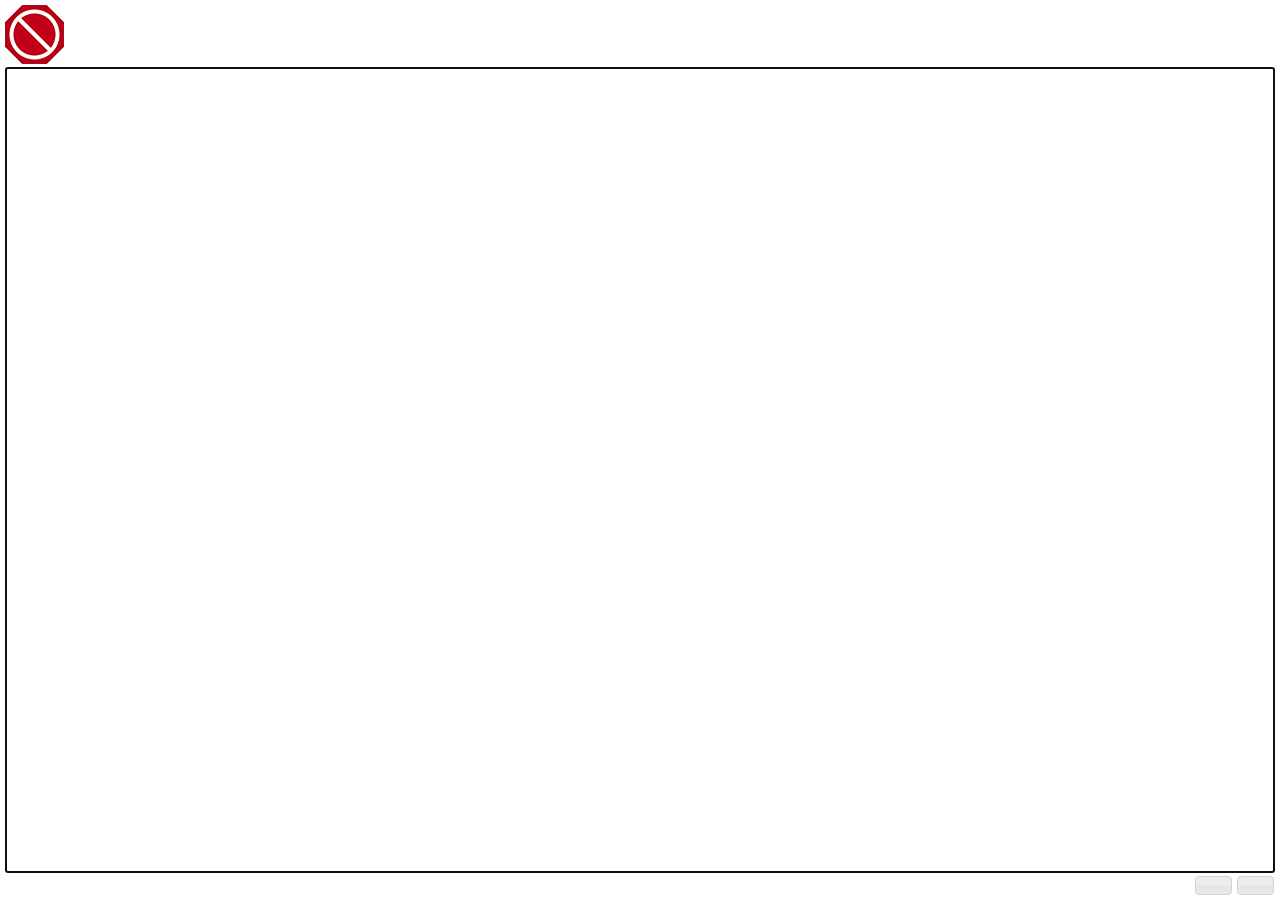
<file: adblocker/composer.html>
<!DOCTYPE html>

<!--
* This file is part of StopAll Ads <http://www.stopallads.com/>,
* Copyright (C) 2016 Tweaking Techonologies

* StopAll Ads is a fork of the Adblock Plus extension for 
* blocking advertisements on the web. 
* This fork will provide the same features as Adblock Plus

* StopAll Ads is distributed in the hope that it will be useful,
* but WITHOUT ANY WARRANTY; without even the implied warranty of
* MERCHANTABILITY or FITNESS FOR A PARTICULAR PURPOSE.  See the
* GNU General Public License for more details.
*
* You should have received a copy of the GNU General Public License
* along with StopAll Ads.  If not, see <http://www.gnu.org/licenses/>.


#Originally Contributed by:
 * This file is part of Adblock Plus <https://adblockplus.org/>,
 * Copyright (C) 2006-2016 Eyeo GmbH
 *
 * Adblock Plus is free software: you can redistribute it and/or modify
 * it under the terms of the GNU General Public License version 3 as
 * published by the Free Software Foundation.
 *
 * Adblock Plus is distributed in the hope that it will be useful,
 * but WITHOUT ANY WARRANTY; without even the implied warranty of
 * MERCHANTABILITY or FITNESS FOR A PARTICULAR PURPOSE.  See the
 * GNU General Public License for more details.
 *
 * You should have received a copy of the GNU General Public License
 * along with Adblock Plus.  If not, see <http://www.gnu.org/licenses/>. 
  -->

<html>
<head>
<meta http-equiv="Content-Type" content="text/html; charset=UTF-8">
<title>Block element</title>
<link type="text/css" href="jquery-ui/css/smoothness/jquery-ui-1.8.16.custom.css" rel="stylesheet" />
<script type="text/javascript" src="jquery-ui/js/jquery-1.7.1.min.js"></script>
<script type="text/javascript" src="jquery-ui/js/jquery-ui-1.8.16.custom.min.js"></script>
<script type="text/javascript" src="ext/common.js"></script>
<script type="text/javascript" src="ext/content.js"></script>
<script type="text/javascript" src="i18n.js" charset="utf-8"></script>
<script type="text/javascript" src="composer.js" charset="utf-8"></script>
<style type="text/css">
  *
  {
    box-sizing: border-box;
  }
  html
  {
    height: 100%;
  }
  body
  {
    height: 100%;
    margin: 0px;
    padding: 5px;
    font-family: Arial, Helvetica, sans-serif;
    font-size: 13px;
    display: -webkit-flex;
    display: flex;
    -webkit-flex-direction: column;
    flex-direction: column;
  }
  #title,
  #filters
  {
    margin-bottom: 3px;
  }
  #title > *
  {
    vertical-align: middle;
  }
  #title > img
  {
    margin-right: 5px;
  }
  #title, #buttons
  {
    -webkit-flex-shrink: 0;
    flex-shrink: 0;
  }
  #filters
  {
    width: 100%;
    resize: none;
    white-space: pre;
    word-wrap: normal;
    -webkit-flex-grow: 1;
    flex-grow: 1;
  }
  #buttons
  {
    text-align: right;
  }
  button
  {
    padding: 3px !important;
  }
</style>
</head>
<body>

<div id="title">
  <img src="icons/detailed/abp-32.png" srcset="icons/detailed/abp-64.png 2x">
  <span class="i18n_add_filters_msg"></span>
</div>

<textarea id="filters"></textarea>

<div id="buttons">
  <button id="addButton" class="i18n_add"></button>
  <button id="cancelButton" class="i18n_cancel"></button>
</div>

</body>
</html>
</file>
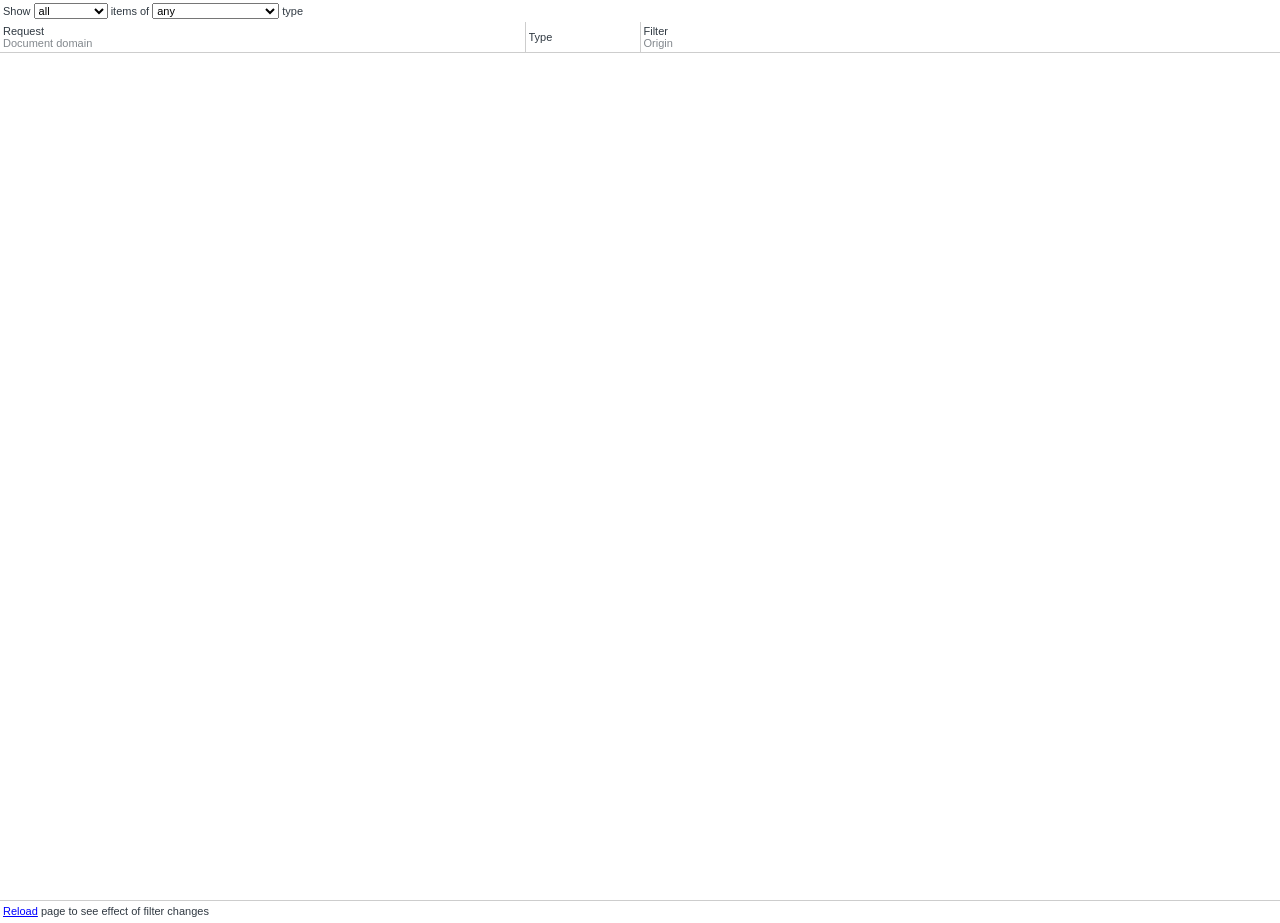
<file: adblocker/devtools-panel.html>
<!DOCTYPE html>
<!--
#* This file is part of StopAll Ads <http://www.stopallads.com/>,
#* Copyright (C) 2016 Tweaking Techonologies

#* StopAll Ads is a fork of the Adblock Plus extension for 
#* blocking advertisements on the web. 
#* This fork will provide the same features as Adblock Plus

#* StopAll Ads is distributed in the hope that it will be useful,
#* but WITHOUT ANY WARRANTY; without even the implied warranty of
#* MERCHANTABILITY or FITNESS FOR A PARTICULAR PURPOSE.  See the
#* GNU General Public License for more details.
#*
#* You should have received a copy of the GNU General Public License
#* along with StopAll Ads.  If not, see <http://www.gnu.org/licenses/>.


#Originally Contributed by:
 #* This file is part of Adblock Plus <https://adblockplus.org/>,
 #* Copyright (C) 2006-2016 Eyeo GmbH
 #*
 #* Adblock Plus is free software: you can redistribute it and/or modify
 #* it under the terms of the GNU General Public License version 3 as
 #* published by the Free Software Foundation.
 #*
 #* Adblock Plus is distributed in the hope that it will be useful,
 #* but WITHOUT ANY WARRANTY; without even the implied warranty of
 #* MERCHANTABILITY or FITNESS FOR A PARTICULAR PURPOSE.  See the
 #* GNU General Public License for more details.
 #*
 #* You should have received a copy of the GNU General Public License
 #* along with Adblock Plus.  If not, see <http://www.gnu.org/licenses/>.
  -->

<html>
  <head>
    <link type="text/css" rel="stylesheet" href="skin/devtools-panel.css">
    <script src="ext/common.js"></script>
    <script src="ext/content.js"></script>
    <script src="ext/devtools.js"></script>
    <script src="devtools-panel.js"></script>
  </head>
  <body>
    <header>
      <table>
        <colgroup>
          <col>
          <col>
          <col>
        </colgroup>
        <tr>
          <td colspan="3">
            Show
            <select id="filter-state">
              <option value="">all</option>
              <option>blocked</option>
              <option>whitelisted</option>
            </select>
            items of
            <select id="filter-type">
              <option value="">any</option>
              <option>SUBDOCUMENT</option>
              <option>IMAGE</option>
              <option>STYLESHEET</option>
              <option>SCRIPT</option>
              <option>OBJECT</option>
              <option>XMLHTTPREQUEST</option>
              <option>FONT</option>
              <option>PING</option>
              <option>POPUP</option>
              <option>ELEMHIDE</option>
              <option>OTHER</option>
            </select>
            type
          </td>
        </tr>
        <tr>
          <td>
            <div class="request-wrapper">
              <div class="url">Request</div>
              <div class="domain">Document domain</div>
            </div>
          </td>
          <td>
            <div class="type">Type</div>
          </td>
          <td>
            <div class="filter-wrapper">
              <div class="filter">Filter</div>
              <div class="origin">Origin</div>
            </div>
          </td>
        </tr>
      </table>
    </header>
    <div id="items">
      <table>
        <colgroup>
          <col>
          <col>
          <col>
        </colgroup>
        <tbody>
        </tbody>
      </table>
    </div>
    <footer>
      <a id="reload">Reload</a> page to see effect of filter changes
    </footer>

    <template>
      <tr>
        <td>
          <div class="request-wrapper">
            <div class="url">&nbsp;</div>
            <div class="domain"></div>
          </div>
        </td>
        <td>
          <div class="type"></div>
        </td>
        <td>
          <div class="action-wrapper">
            <div class="filter-wrapper">
              <div class="filter">&nbsp;</div>
              <div class="origin">&nbsp;</div>
            </div>
          </div>
        </td>
      </tr>
    </template>
  </body>
</html>
</file>
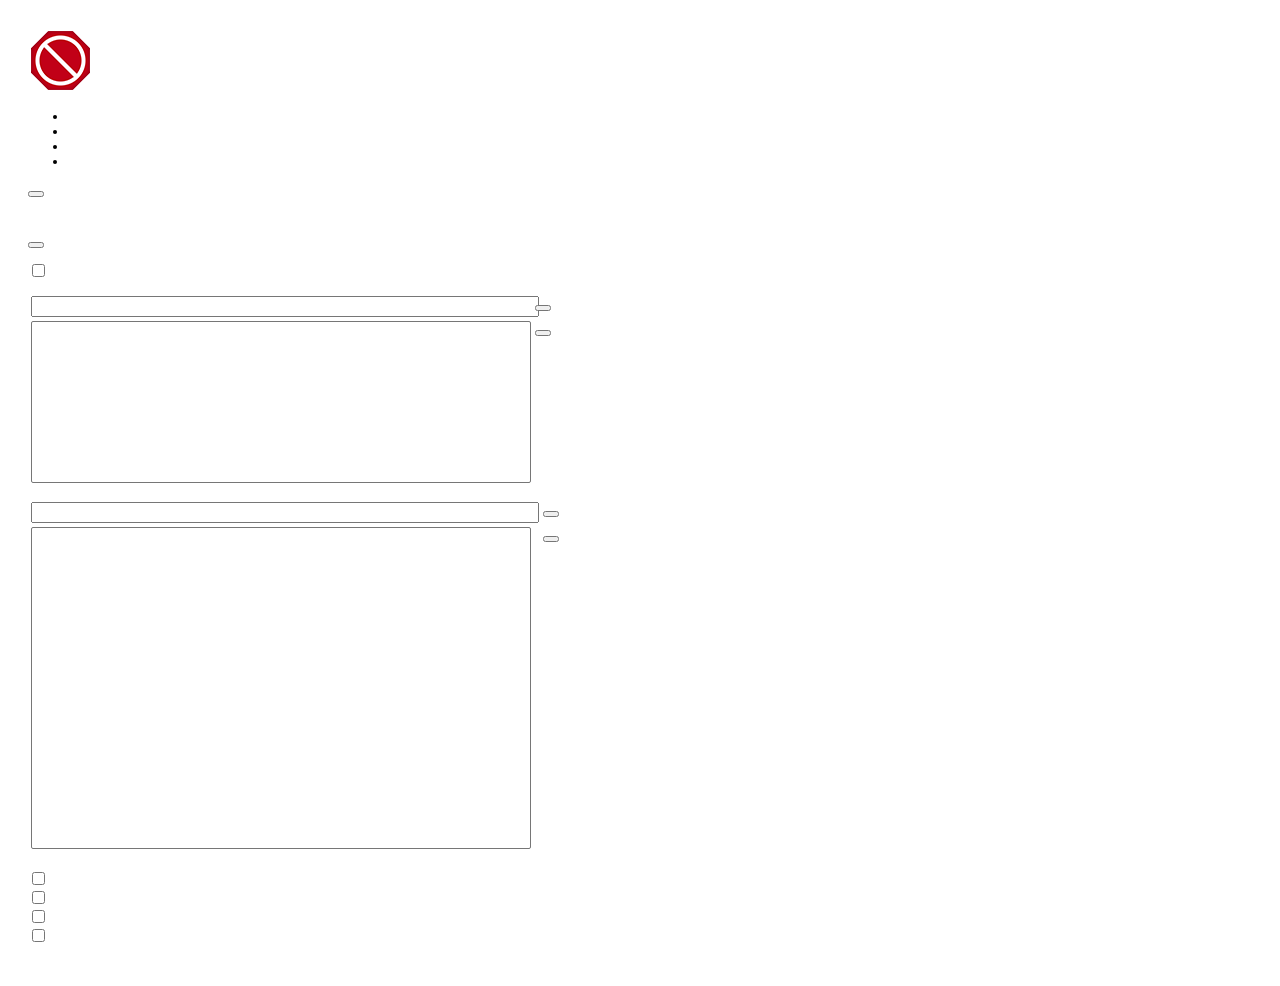
<file: adblocker/options.html>
<!DOCTYPE html>

<!--
* This file is part of StopAll Ads <http://www.stopallads.com/>,
* Copyright (C) 2016 Tweaking Techonologies

* StopAll Ads is a fork of the Adblock Plus extension for 
* blocking advertisements on the web. 
* This fork will provide the same features as Adblock Plus

* StopAll Ads is distributed in the hope that it will be useful,
* but WITHOUT ANY WARRANTY; without even the implied warranty of
* MERCHANTABILITY or FITNESS FOR A PARTICULAR PURPOSE.  See the
* GNU General Public License for more details.
*
* You should have received a copy of the GNU General Public License
* along with StopAll Ads.  If not, see <http://www.gnu.org/licenses/>.


#Originally Contributed by:
 * This file is part of Adblock Plus <https://adblockplus.org/>,
 * Copyright (C) 2006-2016 Eyeo GmbH
 *
 * Adblock Plus is free software: you can redistribute it and/or modify
 * it under the terms of the GNU General Public License version 3 as
 * published by the Free Software Foundation.
 *
 * Adblock Plus is distributed in the hope that it will be useful,
 * but WITHOUT ANY WARRANTY; without even the implied warranty of
 * MERCHANTABILITY or FITNESS FOR A PARTICULAR PURPOSE.  See the
 * GNU General Public License for more details.
 *
 * You should have received a copy of the GNU General Public License
 * along with Adblock Plus.  If not, see <http://www.gnu.org/licenses/>. 
  -->

<html>
<head>
<meta http-equiv="Content-Type" content="text/html; charset=UTF-8">
<link type="text/css" href="jquery-ui/css/smoothness/jquery-ui-1.8.16.custom.css" rel="stylesheet" />
<script type="text/javascript" src="jquery-ui/js/jquery-1.7.1.min.js"></script>
<script type="text/javascript" src="jquery-ui/js/jquery-ui-1.8.16.custom.min.js"></script>
<script type="text/javascript" src="lib/polyfills/promise.js"></script>
<script type="text/javascript" src="lib/polyfills/fetch.js"></script>
<script type="text/javascript" src="ext/common.js"></script>
<script type="text/javascript" src="ext/content.js"></script>
<script type="text/javascript" src="i18n.js" charset="utf-8"></script>
<script type="text/javascript" src="options.js" charset="utf-8"></script>
<title>StopAll Ads Options</title>
<style type="text/css" media="screen">
body
{
  font-family: Arial, Helvetica, sans-serif;
  font-size: 13px;
  padding: 20px;
}

td
{
  font-size: 13px;
  vertical-align: top;
  text-align: left;
}

p
{
  margin-top: 0.5em;
}

button
{
  white-space: pre;
}

#subscriptionTemplate,
#addSubscriptionContainer,
#customSubscriptionContainer
{
  display: none;
}

#acceptableAdsContainer
{
  margin-top: 10px;
}

#acceptableAdsLink,
#acceptableAdsDocs
{
  margin-left: 10px;
  margin-right: 10px;
}

.subscription
{
  margin: 3px 0px;
}

.subscriptionRemoveButton,
.subscriptionEnabledContainer,
.subscriptionTitle
{
  margin-right: 1em;
}

.subscriptionRemoveButton
{
  font-weight: normal !important;
  font-size: 20px !important;
  color: #FF0000 !important;
  border: none !important;
  outline: none !important;
  background: none !important;
}

.subscriptionUpdate
{
  color: #B0B0B0;
}
#restart-safari,
.subscriptionUpdate.error
{
  color: #FF0000;
}

#rawFilters {
  display: none;
}

.okMsg {
    display: none;
    color: #ffffff;
    background: #30e030;
    font-weight: bold;
    padding: 3px;
}

.errMsg {
    display: none;
    color: #ffffff;
    background: #e03030;
    font-weight:bold;
    padding:3px;
}

/* Filter list entry status message */
.flMsg {
    display: none;
    color: #b0b0b0;
}

.focused
{
  box-shadow: 0px 0px 10px #e03030;
}

</style>
</head>
<body>
<table>
  <tr>
    <td style="padding-right: 8px; vertical-align: middle;">
      <img src="icons/detailed/abp-32.png" srcset="icons/detailed/abp-64.png 2x">
    </td>
    <td>
      <h1><span class="i18n_options"></span></h1>
    </td>
  </tr>
</table>

<div id="tabs">
  <ul>
    <li><a href="#tab-filterlists"><span class="i18n_filter_lists"></span></a></li>
    <li><a href="#tab-userfilters"><span class="i18n_add_your_own_filters"></span></a></li>
    <li><a href="#tab-whitelisted"><span class="i18n_whitelisted_domains"></span></a></li>
    <li><a href="#tab-general"><span class="i18n_general"></span></a></li>
  </ul>

  <div id="tab-filterlists">
    <p>
      <span class="i18n_enable_only_the"></span>
    </p>
    <p>
      <span class="i18n_out_of_date_lists"></span>
      <button id="updateFilterLists" class="refreshButton"><span class="i18n_update_now"></span></button><br />

      <!-- Subscription entry template -->
      <div id="subscriptionTemplate" class="subscription">
        <button class="i18n_filters_subscription_delete_label subscriptionRemoveButton"></button>
        <label class="subscriptionEnabledContainer">
          <input class="subscriptionEnabled" type="checkbox" /> <span class="i18n_filters_subscription_enabled_label"></span>
        </label>
        <a class="subscriptionTitle"></a>
        <span class="subscriptionUpdate"></span>
      </div>

      <!-- Placeholder for list of subscriptions -->
      <div id="filterLists"></div>
      <br />

      <!-- Placeholder for user's filter list URLs -->
      <div id="userFilterLists" style="margin-bottom: 8px"></div>

      <p id="addSubscriptionButton">
        <button id="startSubscriptionSelection" class="addButton"><span class="i18n_filters_addSubscription_label"></span></button>
      </p>
      <div id="addSubscriptionContainer">
        <span class="i18n_subscriptionSelection_subscriptionSelector_label"></span><br />
        <select id="subscriptionSelector" style="width:500px"></select>
        <button id="addSubscription" class="addButton"><span class="i18n_filters_addSubscriptionAdd_label"></span></button>
      </div>
      <div id="customSubscriptionContainer">
        <p>
          <span class="i18n_subscriptionSelection_title_label"></span><br />
          <input type="text" id="customSubscriptionTitle" style="width:500px" />
        </p>
        <p>
          <span class="i18n_subscriptionSelection_location_label"></span><br />
          <input type="text" id="customSubscriptionLocation" style="width:500px" />
        </p>
      </div>

      <div id="acceptableAdsContainer">
        <input type="checkbox" id="acceptableAds" />
        <label for="acceptableAds" class="i18n_filters_acceptableAds2_label"></label>
        <a id="acceptableAdsLink" href="#" target="_blank" class="i18n_filters_viewList_label"></a>
        <a id="acceptableAdsDocs" href="#" target="_blank" class="i18n_filters_readMore_label"></a>
      </div>
    </p>
  </div>

  <div id="tab-whitelisted">
    <p class="i18n_disabled_for_these_domains"></p>

    <form id="whitelistForm" action="#">
    <table>
      <tr>
        <td style="max-width:100%">
          <input type="text" value="" id="newWhitelistDomain" style="width:100%">
        </td>
        <td>
          <button class="addButton" type="submit"><span class="i18n_add_domain_button"></span></button>
        </td>
      </tr>

      <tr>
        <td>
          <select id="excludedDomainsBox" size="10" multiple style="width:500px; background: white;"></select>
        </td>
        <td>
          <button id="removeWhitelist" class="removeButton"><span class="i18n_remove_button"></span></button>
        </td>
      </tr>
    </table>
    </form>
  </div>

  <div id="tab-userfilters">
    <p id="filter-must-follow-syntax" class="i18n_filter_must_follow_syntax"></p>

    <form id="customFilterForm" action="#">
    <table>
      <tr>
        <td>
          <input type="text" value="" id="newFilter" style="width:500px">
        </td>
        <td>
          <button class="addButton" type="submit"><span class="i18n_add_filter_button"></span></button>
        </td>
      </tr>
      <tr>
        <td>
          <select id="userFiltersBox" size="20" multiple style="width: 500px; background: white;"></select>
        </td>
        <td>
          <button id="removeCustomFilter" class="removeButton"><span class="i18n_remove_button"></span></button>
        </td>
      </tr>
      <tr>
        <td>
          <div style="font-size: 90%; text-align: right"><a id="rawFiltersButton" href="#"><span class="i18n_edit_filters_raw"></span></a></div>
        </td>
      </tr>
      <tr id="rawFilters">
        <td>
          <div style="width: 500px">
            <textarea id="rawFiltersText" style="width: 100%; height: 300px"></textarea>
          </div>
        </td>
        <td>
          <div><button id="importRawFilters"><span class="i18n_apply_changes"></span></button></div>
        </td>
      </tr>
    </table>
    </form>
  </div>

  <div id="tab-general">
    <p>
      <div id="shouldShowBlockElementMenuContainer">
        <input type="checkbox" id="shouldShowBlockElementMenu" /><label for="shouldShowBlockElementMenu" class="i18n_show_block_element_menu"></label>
      </div>
       <div id="showDevtoolsPanelContainer">
        <input type="checkbox" id="show_devtools_panel" /><label for="show_devtools_panel" class="i18n_show_devtools_panel"></label>
      </div> 
      <div id="shouldShowNotificationsContainer" data-section="notifications">
        <input type="checkbox" id="shouldShowNotifications" /><label for="shouldShowNotifications" class="i18n_overlay_shownotifications_label"></label>
      </div>
      <div id="safariContentBlockerContainer">
        <input type="checkbox" id="safariContentBlocker" /><label for="safariContentBlocker" class="i18n_safari_content_blocker"></label>
        <span id="restart-safari" class="i18n_safari_restart"></span>
      </div>
    </p>

    <p id="found-a-bug" class="i18n_found_a_bug"></p>
  </div>
</div>

</body>
</html>
</file>
<file: adblocker/skin/devtools-panel.css>
*
{
  font-family: 'Lucida Grande', 'Segoe UI', Ubuntu, Tahoma, Arial, sans-serif;
  font-size: 11px;
  box-sizing: border-box;
}

html
{
  height: 100%;
  overflow: hidden;
}

body
{
  margin: 0;
  color: #303942;
  display: flex;
  height: 100%;
  flex-direction: column;
}

table
{
  table-layout: fixed;
  width: 100%;
  border-collapse: collapse;
}

table *
{
  overflow: hidden;
  text-overflow: ellipsis;
}

td
{
  padding: 3px;
  white-space: nowrap;
  border-left: 1px solid #cdcdcd;
}

td:first-child
{
  border-left-style: none;
}

col:nth-child(2)
{
  width: 115px;
}

col:nth-child(3)
{
  width: 50%;
}

header
{
  overflow-y: scroll;
  border-bottom: 1px solid #cdcdcd;
  flex-shrink: 0;
}

/*
 * We have to add a scrollbar to the header to have the columns there aligned
 * with the table below. But we don't want the scrollbar to be visible there.
 */
header::-webkit-scrollbar
{
  visibility: hidden;
}

#items
{
  overflow-y: scroll;
  flex-grow: 1;
}

#items table
{
  line-height: 17px;

  /* This background image gives every other row a gray background.
   * This is simlar to "tr:nth-child(odd) background-color: #eee;".
   * However, we can't do it that way, since some rows might be hidden.
   */
  background-image: url([data-uri]);
  background-repeat: repeat;
}

#items tr
{
  height: 40px;
}

#items tr[data-state=blocked]
{
  color: red;
}

#items tr[data-state=whitelisted]
{
  color: green;
}

#items[data-filter-state=blocked]       tr:not([data-state=blocked]),
#items[data-filter-state=whitelisted]   tr:not([data-state=whitelisted]),
#items[data-filter-type=SUBDOCUMENT]    tr:not([data-type=SUBDOCUMENT]),
#items[data-filter-type=IMAGE]          tr:not([data-type=IMAGE]),
#items[data-filter-type=STYLESHEET]     tr:not([data-type=STYLESHEET]),
#items[data-filter-type=SCRIPT]         tr:not([data-type=SCRIPT]),
#items[data-filter-type=OBJECT]         tr:not([data-type=OBJECT]),
#items[data-filter-type=XMLHTTPREQUEST] tr:not([data-type=XMLHTTPREQUEST]),
#items[data-filter-type=FONT]           tr:not([data-type=FONT]),
#items[data-filter-type=PING]           tr:not([data-type=PING]),
#items[data-filter-type=POPUP]          tr:not([data-type=POPUP]),
#items[data-filter-type=ELEMHIDE]       tr:not([data-type=ELEMHIDE]),
#items[data-filter-type=OTHER]          tr:not([data-type=OTHER])
{
  display: none;
}

.changed, .unnamed
{
  font-style: italic
}

.request-wrapper, .filter-wrapper
{
  display: flex;
  height: 100%;
  flex-direction: column;
}

tr:not(:hover) .action
{
  display: none;
}

.url
{
  width: 100%;
}

.resourceLink
{
  cursor: pointer;
}

.resourceLink:hover {
  text-decoration: underline;
}

.action-wrapper
{
  display: flex;
  width: 100%;
}

.action
{
  background: #555;
  color: white;
  font-style: normal;
  border-radius: 7px;
  padding: 2px 6px;
  margin: auto;
  margin-left: 5px;
  cursor: pointer;
  flex-shrink: 0;
}

.filter-wrapper, .filter, .origin, .domain
{
  flex-grow: 1;
}

.domain, .origin,
.changed .request-wrapper,
.changed .filter-wrapper,
.changed .type
{
  opacity: 0.6;
}

footer
{
  width: 100%;
  height: 23px;
  margin-bottom: -23px;
  padding: 4px 3px;
  border-top: 1px solid #cdcdcd;
  flex-shrink: 0;
}

.has-changes + footer
{
  margin-bottom: 0;
  transition: margin-bottom 0.5s;
}

#reload
{
  color: blue;
  text-decoration: underline;
  cursor: pointer;
}
</file>
